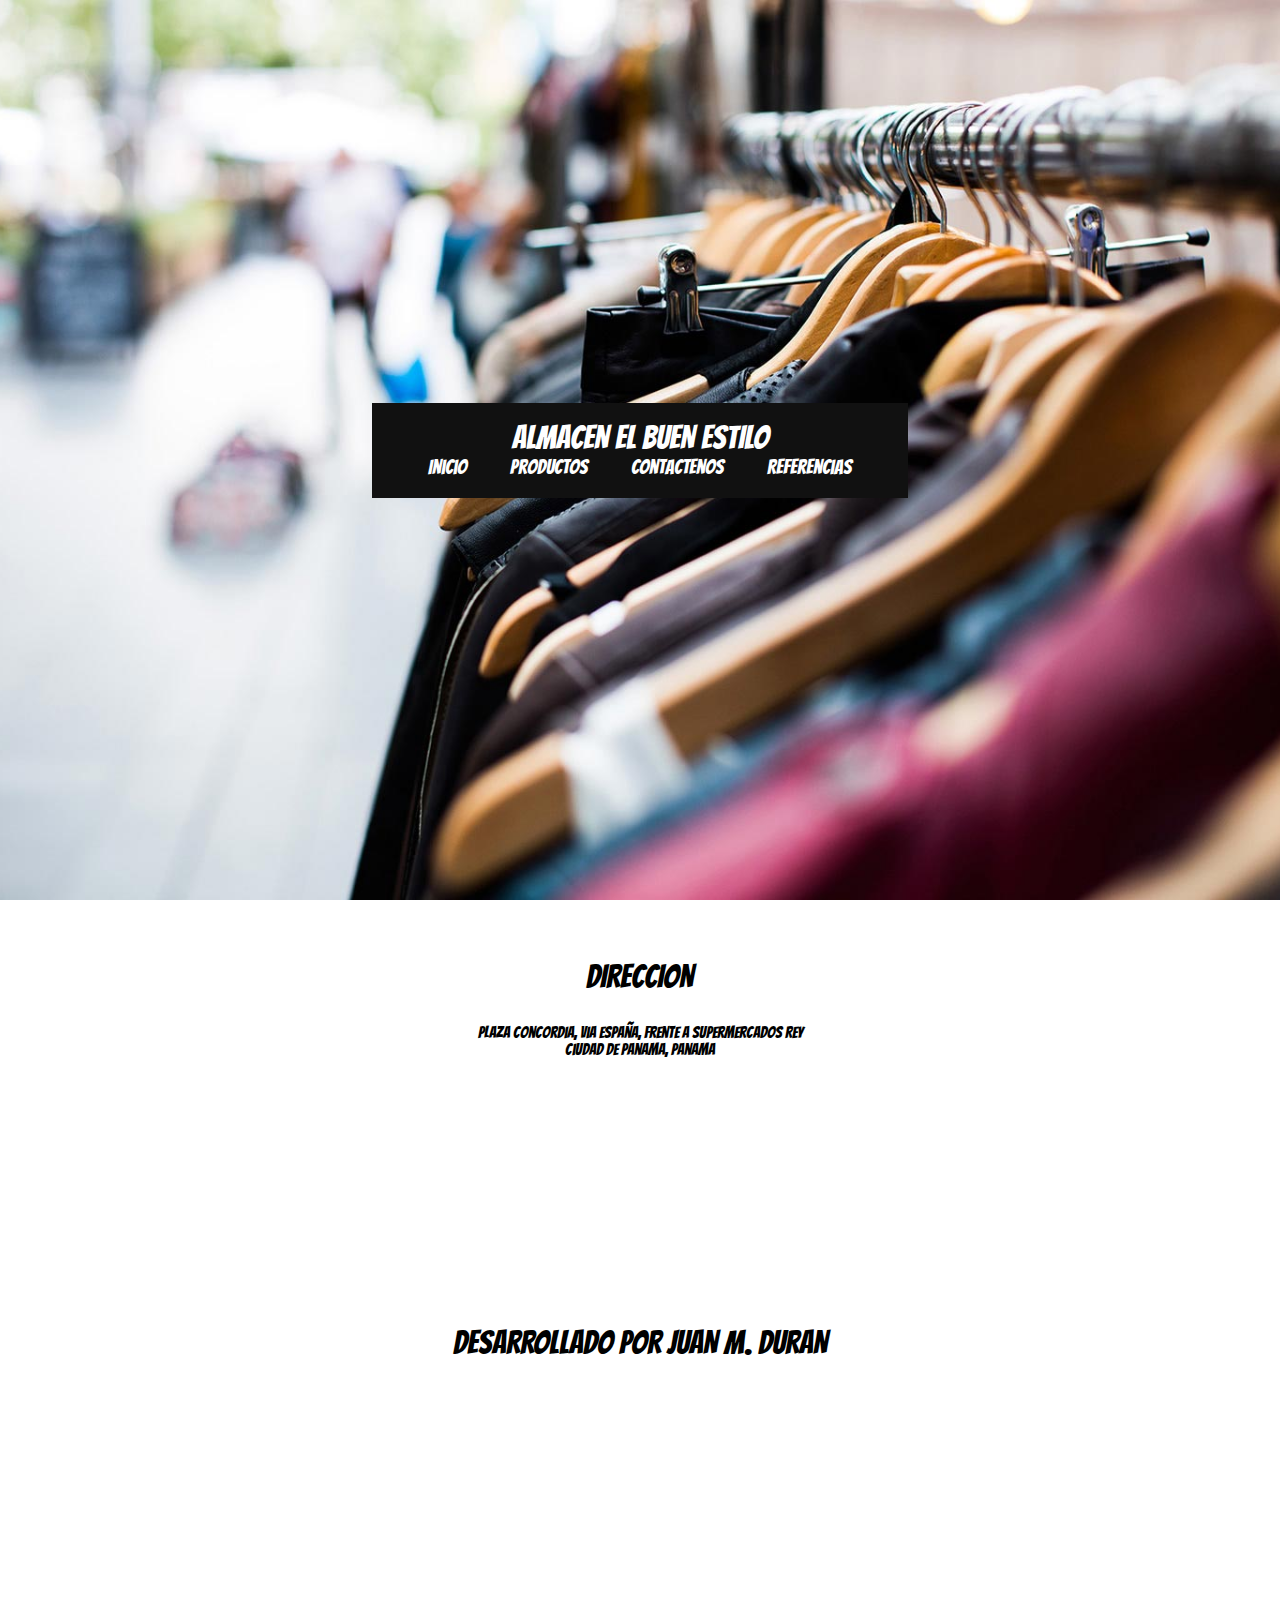
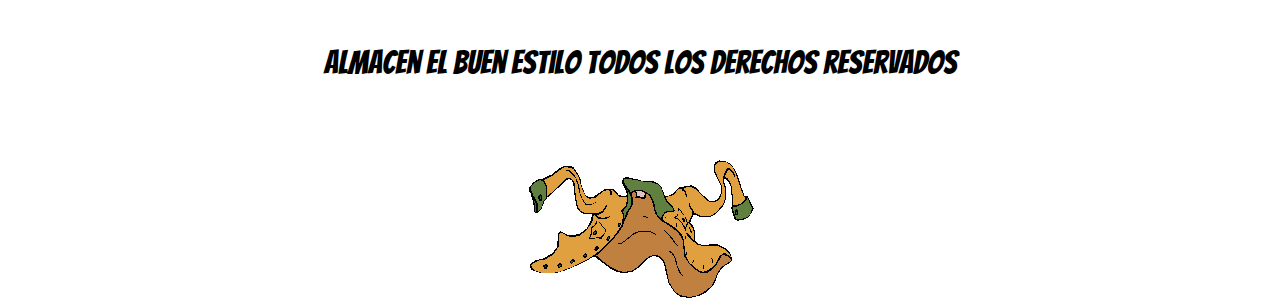
<file: index.html>
<!DOCTYPE html>
<html lang="en">

<head>
    <meta charset="UTF-8">
    <meta name="viewport" content="width=device-width, initial-scale=1.0">
    <meta http-equiv="X-UA-Compatible" content="ie=edge">
    <link rel="stylesheet" href="style.css">
    <link href="https://fonts.googleapis.com/css?family=Bangers|Barriecito|Italianno&display=swap" rel="stylesheet">
    <title>ALMACEN EL BUEN ESTILO</title>
</head>

<body>
    <header class="parallax-completo">
        <div class="texto-hero">
            <h2>ALMACEN EL BUEN ESTILO</h2>
            <nav>
                <ul>
                    <li><a href="#">Inicio</a></li>
                    <li><a href="productos.html">Productos</a></li>
                    <li><a href="#">Contactenos</a></li>
                    <li><a href="#">Referencias</a></li>
                </ul>
            </nav>
        </div>
    </header>
    <section class="center espacio">
        <h2>DIRECCION</h2>
        <p>Plaza Concordia, Via España, frente a Supermercados Rey <br>Ciudad de Panama, Panama </p>
    </section>
    <section class="parallax-chico">
        <h2>DESARROLLADO POR JUAN M. DURAN</h2>
    </section>
    <section class="texto">
        <h2>Almacen El Buen Estilo todos los derechos reservados</h2>
        <p style="text-align:center;"><img src="14.gif" title="Almacen El Buen Estilo"></p>
    </section>
</body>

</html>
</file>
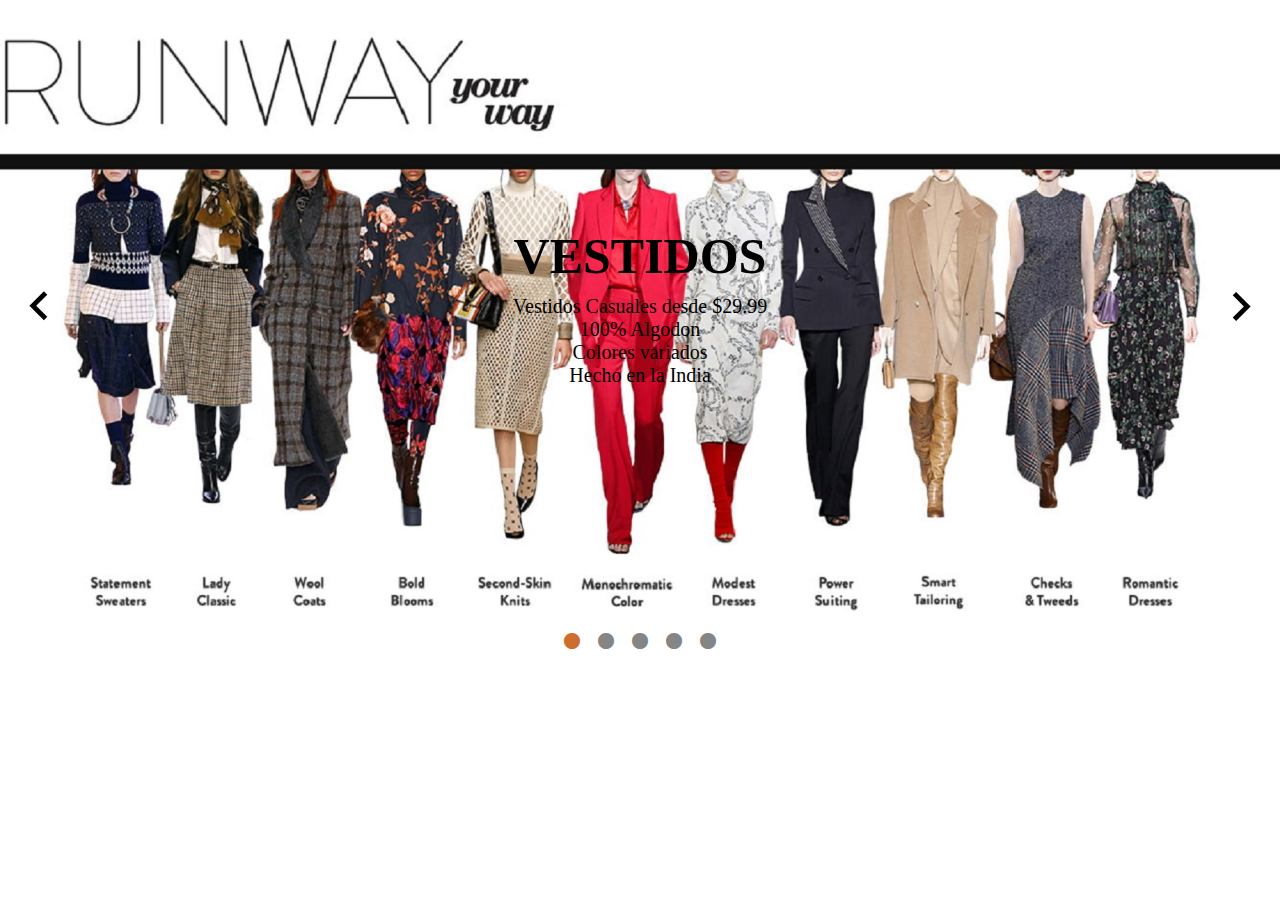
<file: productos.html>
<!DOCTYPE html>
<html lang="en">

<head>
    <meta charset="UTF-8">

    <meta name="viewport" content="width=device-width, initial-scale=1.0, user-scalable=no, maximum-scale=1.0, minimum-scale=1.0">
    <meta http-equiv="X-UA-Compatible" content="ie=edge">
    <link rel="stylesheet" href="css/estilos.css">
    <link rel="stylesheet" href="css/fontawesome.css">
    <link href="https://fonts.googleapis.com/icon?family=Material+Icons" rel="stylesheet">
    <title>ALMACEN EL BUEN ESTILO - PRODUCTOS</title>

    <script src="js/jquery-3.4.0.js"></script>
    <script src="js/main.js"></script>
</head>

<body>
    <div class="slideshow">
        <ul class="slider">
            <li>
                <img src="78f268aa-03f9-4741-9639-2eb318c8274a.jpg" alt="">
                <section class="caption">
                    <h1>VESTIDOS</h1>
                    <P>Vestidos Casuales desde $29.99<br> 100% Algodon<br> Colores variados <br>Hecho en la India</P>
                </section>
            </li>
            <li>
                <img src="category-banners-free-flow-pants.jpg" alt="">
                <section class="caption">
                    <h1>PANTALONES</h1>
                    <P>Pantalones Casuales para Caballeros desde $19.99<br> 90% Algodon 10% Elastine<br> Colores variados <br>Hecho en la India</P>
                </section>
            </li>
            <li>
                <img src="20180928012931231859-1.gif" alt="">
                <section class="caption">
                    <h1>CAMISAS</h1>
                    <P>Camisas surtidas para Damas y Caballeros desde $19.99<br> 100% Algodon<br> Colores variados <br>Hecho en la India</P>
                </section>
            </li>
            <li>
                <img src="slideshow_1.jpg" alt="">
                <section class="caption">
                    <h1>ZAPATOS</h1>
                    <P>Zapatos para Damas y Caballeros desde $19.99 - $29.99<br> 100% Cuero Americano<br> Colores Oscuros y Claros <br>Hecho en la India</P>
                </section>
            </li>
            <li>
                <img src="Coach-Spring_1200x600.jpg" alt="">
                <section class="caption">
                    <h1>CARTERAS</h1>
                    <P>Carteras para Damas de prestigiosas marcas desde $29.99<br> 100% Cuero Americano<br> Colores Variados <br>Hecho en la India</P>
                </section>
            </li>
        </ul>
        <ol class="pagination">
        </ol>

        <div class="left">
            <span class="material-icons md-58">keyboard_arrow_left</span>
        </div>
        <div class="right">
            <span class="material-icons md-58">keyboard_arrow_right</span>
        </div>
    </div>
</body>

</html>
</file>
<file: style.css>
* {
    margin: 0;
    padding: 0;
}

body {
    width: 100%;
    font-family: 'Bangers';
}

.parallax-completo {
    width: 100%;
    height: 100vh;
    background-image: url('The-Ultimate-Guide-to-Selling-Clothes---Other-Apparel-Online.jpg');
    background-position: center;
    background-size: cover;
    background-repeat: no-repeat;
    background-attachment: fixed;
    display: flex;
    justify-content: center;
    align-items: center;
}

.texto-hero {
    background: #111;
    padding: 18px;
    width: 500px;
    text-align: center;
    color: #fff;
}

h2 {
    font-size: 32px;
    font-weight: 300;
}

.texto-hero ul li {
    list-style: none;
    display: inline-block;
    line-height: 25px;
}

.texto-hero ul li a {
    display: block;
    color: #fff;
    text-decoration: none;
    font-size: 20px;
    font-family: 'Bangers';
    padding: 0 20px;
}

.texto-hero ul li a:hover {
    color: red;
}

.center {
    max-width: 1100px;
    width: 90%;
    overflow: hidden;
    margin: auto;
    text-align: center;
}

.espacio {
    padding: 30px 0 60px 0;
}

.espacio h2 {
    text-align: center;
    padding: 30px;
}

.espacio p {
    text-align: justify;
    text-align: center;
}

.parallax-chico {
    height: 450px;
    background-image: url(GettyImages-814557872-5b99d19646e0fb0050278b86.jpg);
    background-attachment: fixed;
    background-size: cover;
    background-position: center;
}

.parallax-chico h2 {
    display: flex;
    height: inherit;
    justify-content: center;
    align-items: center;
    color: black;
    font-weight: 400;
}

.texto {
    background: #fff;
    height: 190px;
}

.texto h2 {
    text-align: center;
    color: black;
    display: flex;
    height: inherit;
    justify-content: center;
    align-items: center;
}

.gif {
    align-items: center;
}
</file>
<file: css/estilos.css>
* {
    margin: 0;
    padding: 0;
    -webkit-box-sizing: border-box;
    -moz-box-sizing: border-box;
    box-sizing: border-box;
}

.material-icons.md-58 {
    font-size: 58px;
}

ul,
ol {
    list-style: none;
}

body {
    font-family: Open sans;
}

.slideshow {
    width: 100%;
    position: relative;
}

.slider li,
ul {
    width: 100%;
}

.slider li img {
    width: 100%;
}

.slider .caption {
    position: absolute;
    width: 100%;
    height: 100%;
    top: 0;
    left: 0;
    padding: 15px 50px;
    display: flex;
    flex-direction: column;
    justify-content: center;
    align-items: center;
    text-align: center;
    color: black;
    z-index: 1;
}

.slider .caption h1 {
    font-size: 50px;
}

.slider .caption p {
    margin-top: 10px;
    font-size: 20px;
}

.pagination {
    position: absolute;
    top: 102%;
    width: 100%;
    display: flex;
    justify-content: center;
}

.pagination li {
    font-size: 20px;
    margin: 2px 5px;
    color: #858585;
    cursor: pointer;
}

.left,
.right {
    position: absolute;
    top: 0;
    height: 100%;
    display: flex;
    align-items: center;
    color: black;
    font-size: 40px;
    cursor: pointer;
}

.left {
    left: 10px;
}

.right {
    right: 10px;
}
</file>
